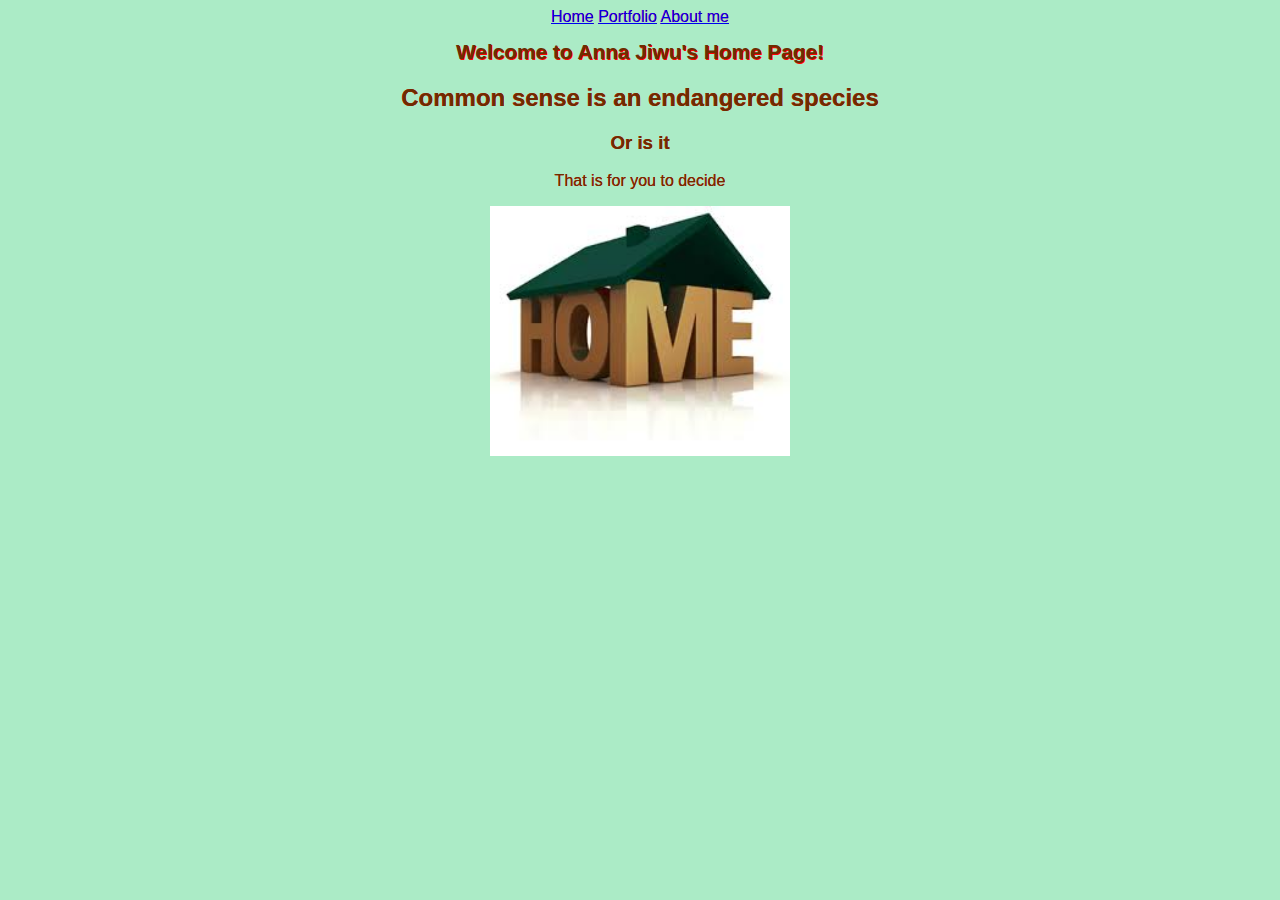
<file: index.html>
<!doctype html>
<html lang="en">
  <head>
    <meta charset="utf-8">
    <title>A series of rambles...</title>
    <link href="css.css" rel="stylesheet" type="text/css">
  </head>
  <body>
    <a href="index.html">Home</a>
    <a href="portfolio.html">Portfolio</a>
    <a href="aboutme.html">About me</a>
    <h1>Welcome to Anna Jiwu's Home Page!</h1>
    <center><h2>Common sense is an endangered species</h2>
    <h3>Or is it</h3>
    <p>That is for you to decide</p>
    </center>
    <img src="images/home.jpg" height="250">
  </body>
</html>
</file>
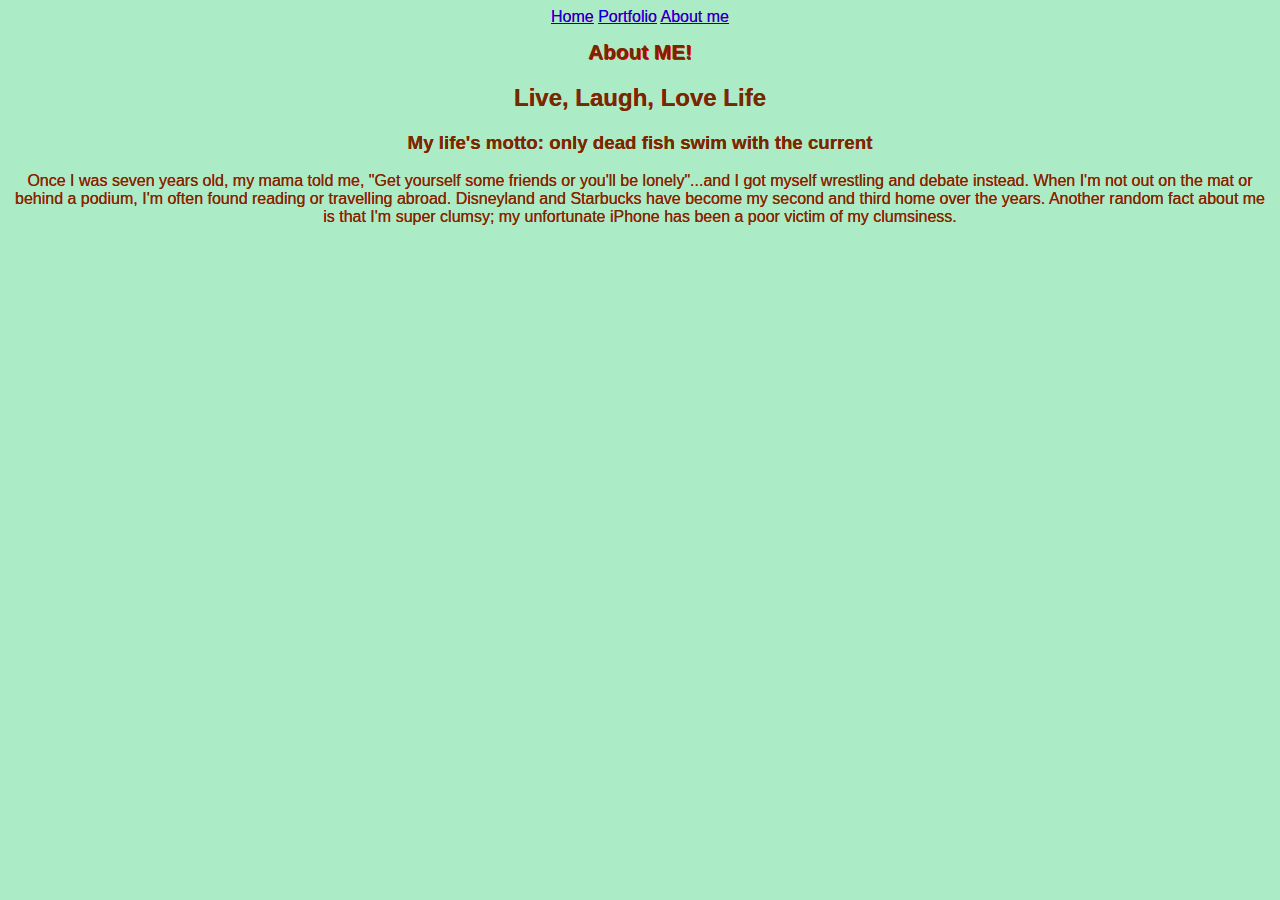
<file: aboutme.html>
<!doctype html>
	<html lang="en">
	  <head>
	    <meta charset="utf-8">
	    <title>About me</title>
	    <link href="css.css" rel="stylesheet" type="text/css">
	  </head>
	  <body>
    <a href="index.html">Home</a>
    <a href="portfolio.html">Portfolio</a>
    <a href="aboutme.html">About me</a>
    <center><h1>About ME!</h1>
    <h2>Live, Laugh, Love Life</h2>
    <h3>My life's motto: only dead fish swim with the current</h3>
    </center>
    <p>Once I was seven years old, my mama told me, "Get yourself some friends or you'll be lonely"...and I got myself wrestling and debate instead. When I'm not out on the mat or behind a podium, I'm often found reading or travelling abroad. Disneyland and Starbucks have become my second and third home over the years. Another random fact about me is that I'm super clumsy; my unfortunate iPhone has been a poor victim of my clumsiness.</p>
    <br>
    <a target="_blank" href="https://scratch.mit.edu">
    </a>
</body>
</html>
</file>
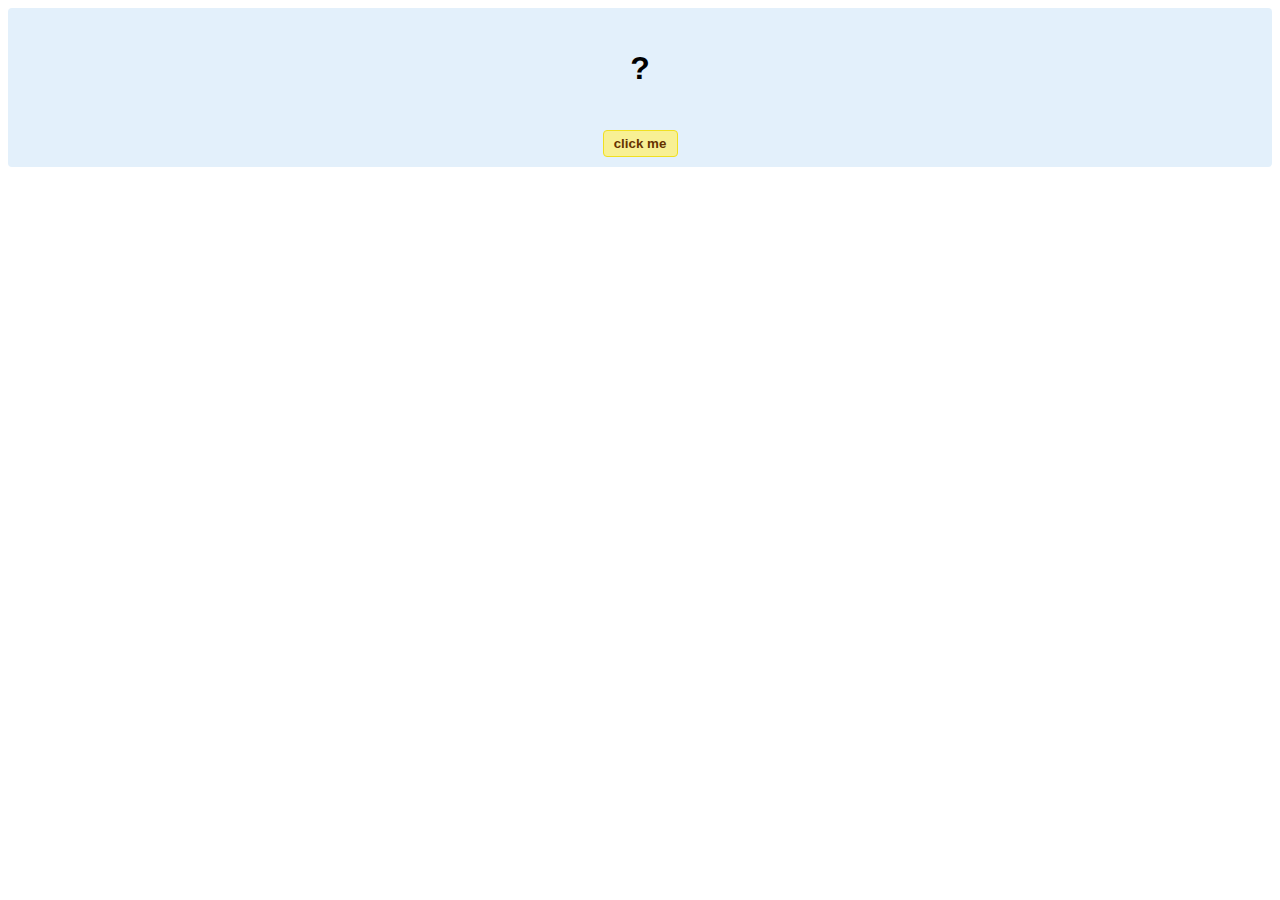
<file: hello-world.html>
<!DOCTYPE html>
<!-- HTML5 Hello world by kirupa - http://www.kirupa.com/html5/getting_your_feet_wet_html5_pg1.htm -->
<html lang="en-us">

<head>
<meta charset="utf-8">
<title>Hello...</title>
<style type="text/css">
#mainContent {
	font-family: Arial, Helvetica, sans-serif;
	font-size: xx-large;
	font-weight: bold;
	background-color: #E3F0FB;
	border-radius: 4px;
	padding: 10px;
	text-align: center;
}
.buttonStyle {
	border-radius: 4px;
	border: thin solid #F0E020;
	padding: 5px;
	background-color: #F8F094;
	font-family: "Segoe UI", Tahoma, Geneva, Verdana, sans-serif;
	font-weight: bold;
	color: #663300;
	width: 75px;
}

.buttonStyle:hover {
	border: thin solid #FFCC00;
	background-color: #FCF9D6;
	color: #996633;
	cursor: pointer;
}
.buttonStyle:active {
	border: thin solid #99CC00;
	background-color: #F5FFD2;
	color: #669900;
	cursor: pointer;
}

</style>
</head>

<body>
<div id="mainContent">
<p id="helloText">?</p>
<button id="clickButton" class="buttonStyle">click me</button>
</div>
<script> 
var myButton = document.getElementById("clickButton");
var myText = document.getElementById("helloText");

myButton.addEventListener('click', doSomething, false)

function doSomething() {
	myText.textContent = "hello, world!";
}
</script>

</body>
</html>
</file>
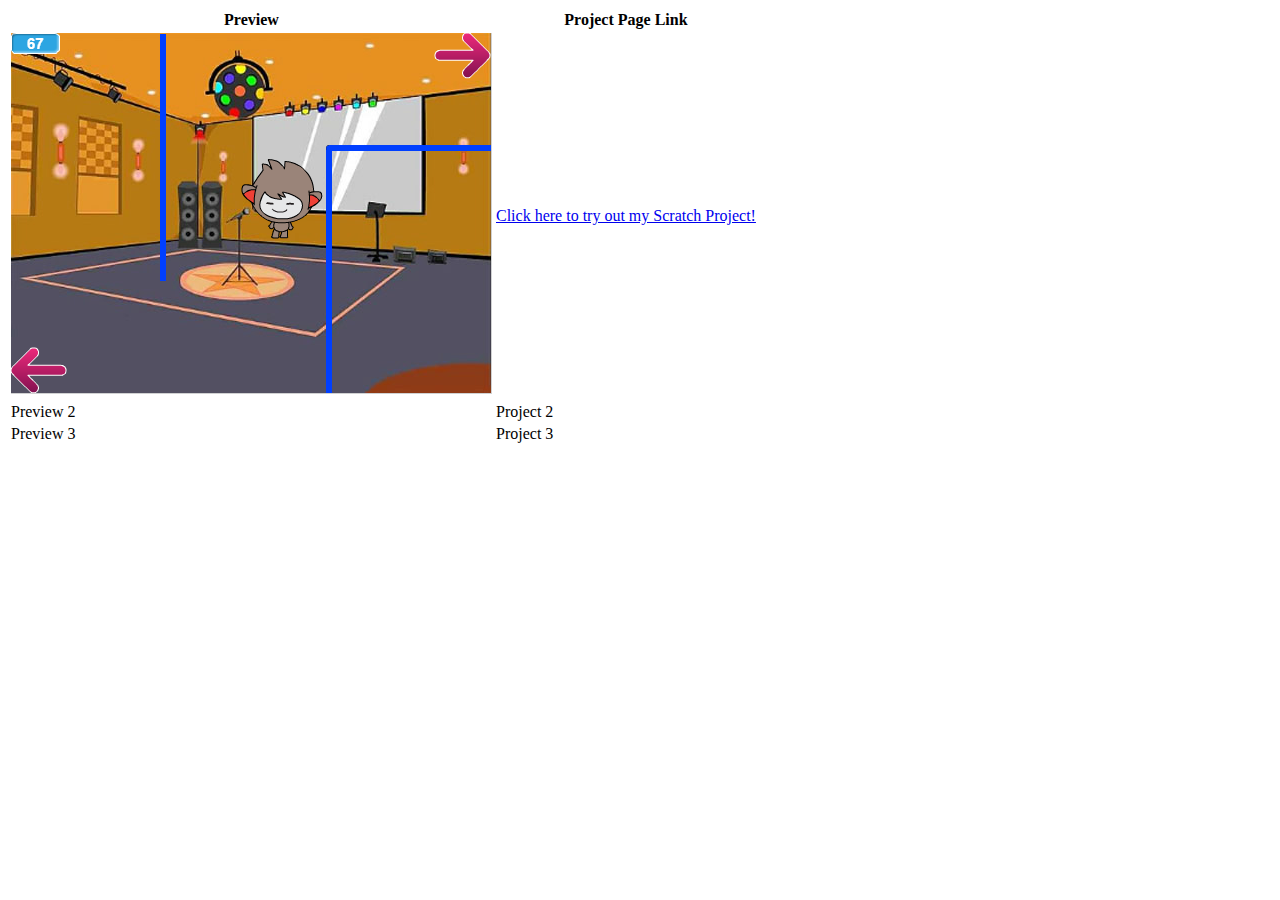
<file: ice.html>
<!doctype html>

<html lang="en">
  
<head>
    
<meta charset="utf-8">
    
<title>Project Page</title>
  
</head>
  
<body>
  
<table>
  
<center><tr><th>Preview</th><th>Project Page Link</th></tr></center>
  
<center><tr><td><img src="images/mazerun.PNG"></td><td><a target="_blank" href="https://scratch.mit.edu/projects/173521641/">Click here to try out my Scratch Project!</a></a></td></tr></center>
  
<tr><td>Preview 2</td><td>Project 2</td></tr>
  
<tr><td>Preview 3</td><td>Project 3</td></tr>
  
</table>
  
</body>
  
</html>
</file>
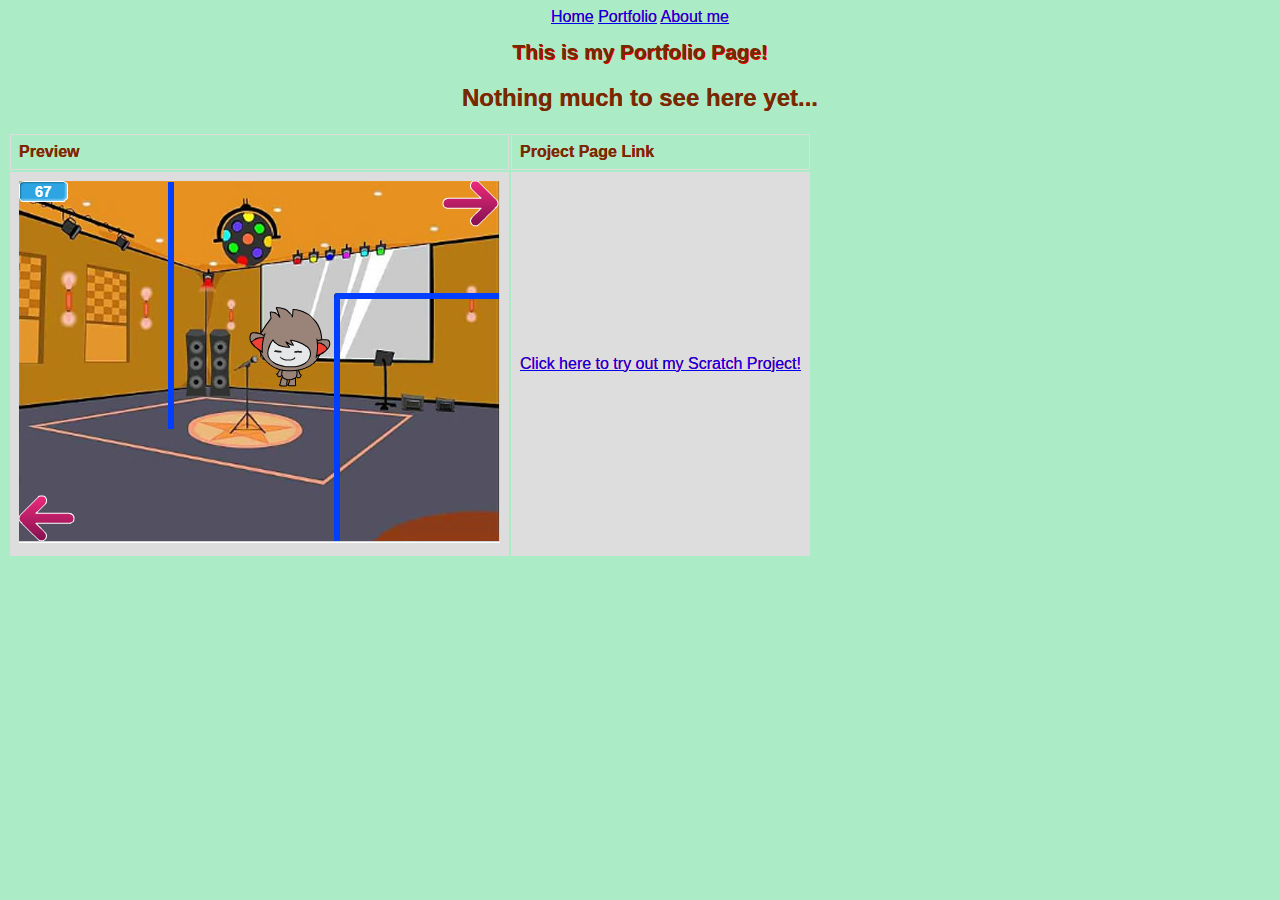
<file: portfolio.html>
<!doctype html>
	<html lang="en">
	  <head>
	    <meta charset="utf-8">
	    <title>Portfolio</title>
	    <link href="css.css" rel="stylesheet" type="text/css">
	  </head>
	  <body>
    <a href="index.html">Home</a>
    <a href="portfolio.html">Portfolio</a>
    <a href="aboutme.html">About me</a>
    <center><h1>This is my Portfolio Page!</h1>
    <h2>Nothing much to see here yet...</h2>
    </center>
    <table>
<center><tr><th>Preview</th><th>Project Page Link</th></tr></center>
<center><tr><td><img src="images/mazerun.PNG"></td><td><a target="_blank" href="https://scratch.mit.edu/projects/173521641/">Click here to try out my Scratch Project!</a></a></td></tr></center>
</table>
    <br>
    <a target="_blank" href="https://scratch.mit.edu">
    </a>
</body>
</html>
</file>
<file: css.css>
body{
	
font-family: "Helvetica", "Arial", fantasy;
	
color: #6E2C00;
	background-color: #ABEBC6;
	
text-shadow: 0px 0px #ff0000;
	text-align: center;

}



h1 {
	
font-size: 1.3em;
	
text-align: center;
	
text-shadow: 1px 1px #ff0000;

}


td, th {
    
border: 1px solid #dddddd;
    
text-align: left;
    
padding: 8px;

}



tr:nth-child(even) {
    
background-color: #dddddd;

}
</file>
